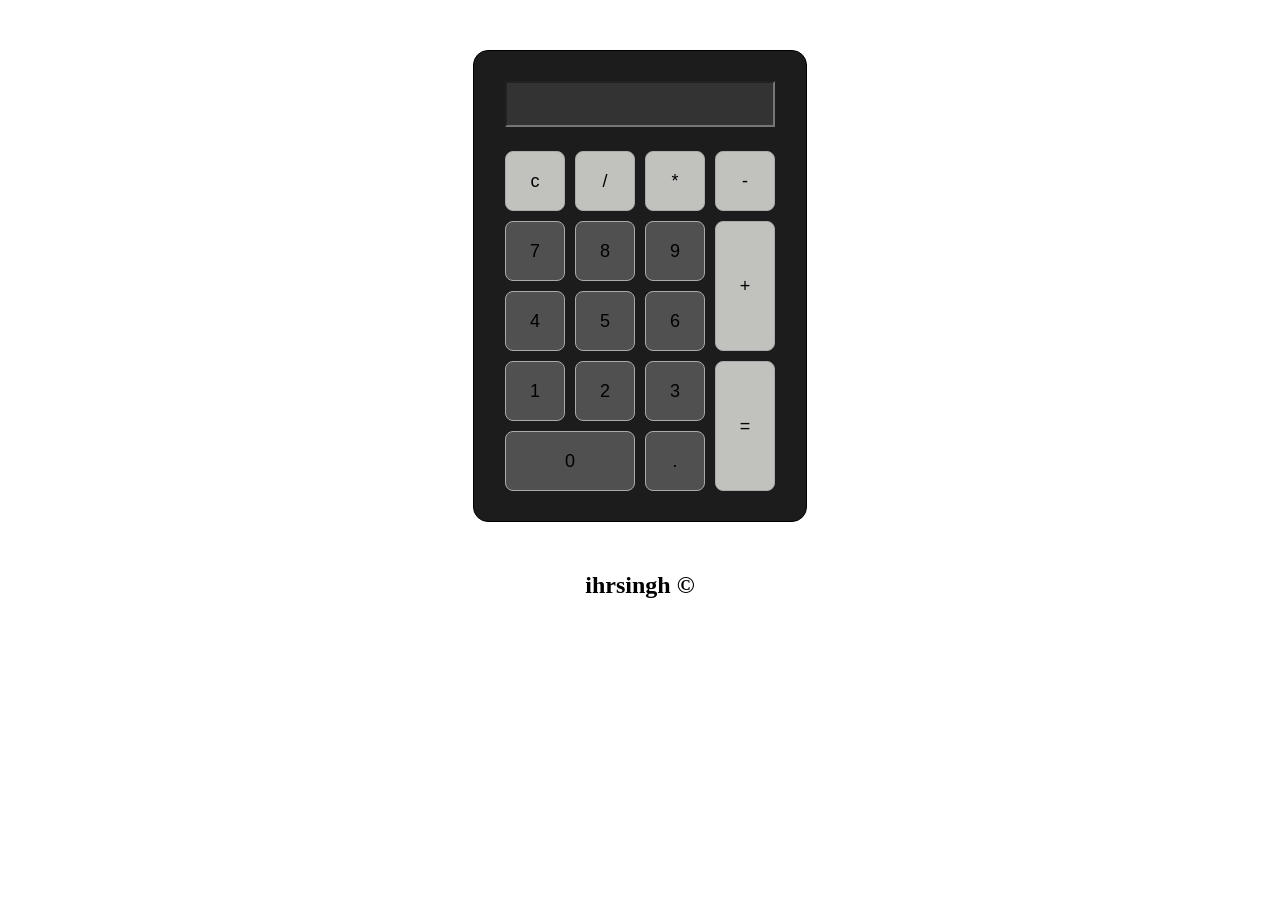
<file: index.html>
<!DOCTYPE html>
<html lang="en">
<head>
  <meta charset="UTF-8">
  <meta name="viewport" content="width=device-width, initial-scale=1.0">
  <title>Calculator</title>
  <link rel="stylesheet" href="calculator.css">
</head>
<body>
  <div id="calculator">
    <input type="text" id="display" readonly>
    <!-- <div class="button-container"> -->
      <button class="button operator" onclick="currentDisplay = ''; document.querySelector('#display').value = currentDisplay;">c</button>

      <button class="button operator" onclick="currentDisplay += '/'; document.querySelector('#display').value = currentDisplay;">/</button>

      <button class="button operator" onclick="currentDisplay += '*'; document.querySelector('#display').value = currentDisplay;">*</button>

      <button class="button operator" onclick="currentDisplay += '-'; document.querySelector('#display').value = currentDisplay;">-</button>

      <button class="button num" onclick="currentDisplay += '7'; document.querySelector('#display').value = currentDisplay;">7</button>

      <button class="button num" onclick="currentDisplay += '8'; document.querySelector('#display').value = currentDisplay;">8</button>

      <button class="button num" onclick="currentDisplay += '9'; document.querySelector('#display').value = currentDisplay;">9</button>

      <button class="button button-lg operator" onclick="currentDisplay += '+'; document.querySelector('#display').value = currentDisplay;">+</button>

      <button class="button num" onclick="currentDisplay += '4'; document.querySelector('#display').value = currentDisplay;">4</button>      

      <button class="button num" onclick="currentDisplay += '5'; document.querySelector('#display').value = currentDisplay;">5</button>

      <button class="button num" onclick="currentDisplay += '6'; document.querySelector('#display').value = currentDisplay;">6</button>

      <button class="button num" onclick="currentDisplay += '1'; document.querySelector('#display').value = currentDisplay;">1</button>

      <button class="button num" onclick="currentDisplay += '2'; document.querySelector('#display').value = currentDisplay;">2</button>      

      <button class="button num" onclick="currentDisplay += '3'; document.querySelector('#display').value = currentDisplay;">3</button>

      <button class="button button-lg operator" onclick="currentDisplay = eval(currentDisplay); document.querySelector('#display').value = currentDisplay;">=</button>

      <button class="button zero num" onclick="currentDisplay += '0'; document.querySelector('#display').value = currentDisplay;">0</button>

      <button class="button num" onclick="currentDisplay += '.'; document.querySelector('#display').value = currentDisplay;">.</button>
    <!-- </div> -->
  </div>
  <h2>ihrsingh &copy</h2>
  <script>
    let currentDisplay = '';
    document.querySelector('#display').value = currentDisplay;

  </script>

</body>
</html>
</file>
<file: calculator.css>
#calculator {
  border: 1px solid rgb(0, 0, 0);
  border-radius: 15px;
  margin: 50px 465px;
  background-color: #1c1c1c;
  display: grid;
  grid-template-columns: repeat(4, 60px);
  grid-template-rows: repeat(6, 60px);
  gap: 10px;
  padding: 30px;
  justify-content: center;
}

#display {
  grid-column: span 4;
  height: 40px;
  text-align: right;
  font-size: 24px;
  padding-right: 10px;
  background-color: #333333;
  color: white;
}

.button {
  font-size: 18px;
  border: 1px solid #aaa;
  border-radius: 8px;
  cursor: pointer;
}

.button-lg {
  grid-row: span 2;
}

.zero {
  grid-column: span 2;
}

.num {
  background: #505050;
}

.operator {
  background: #c1c1bd;
}

h2 {
  text-align: center;
}
</file>
<file: Downloads/Calculator_Project-main/Calculator_Project-main/calculator.css>
#calculator {
  border: 1px solid rgb(0, 0, 0);
  border-radius: 15px;
  margin: 50px 465px;
  background-color: #1c1c1c;
  display: grid;
  grid-template-columns: repeat(4, 60px);
  grid-template-rows: repeat(6, 60px);
  gap: 10px;
  padding: 30px;
  justify-content: center;
}

#display {
  grid-column: span 4;
  height: 40px;
  text-align: right;
  font-size: 24px;
  padding-right: 10px;
  background-color: #333333;
  color: white;
}

.button {
  font-size: 18px;
  border: 1px solid #aaa;
  border-radius: 8px;
  cursor: pointer;
}

.button-lg {
  grid-row: span 2;
}

.zero {
  grid-column: span 2;
}

.num {
  background: #505050;
}

.operator {
  background: #c1c1bd;
}

h2 {
  text-align: center;
}
</file>
